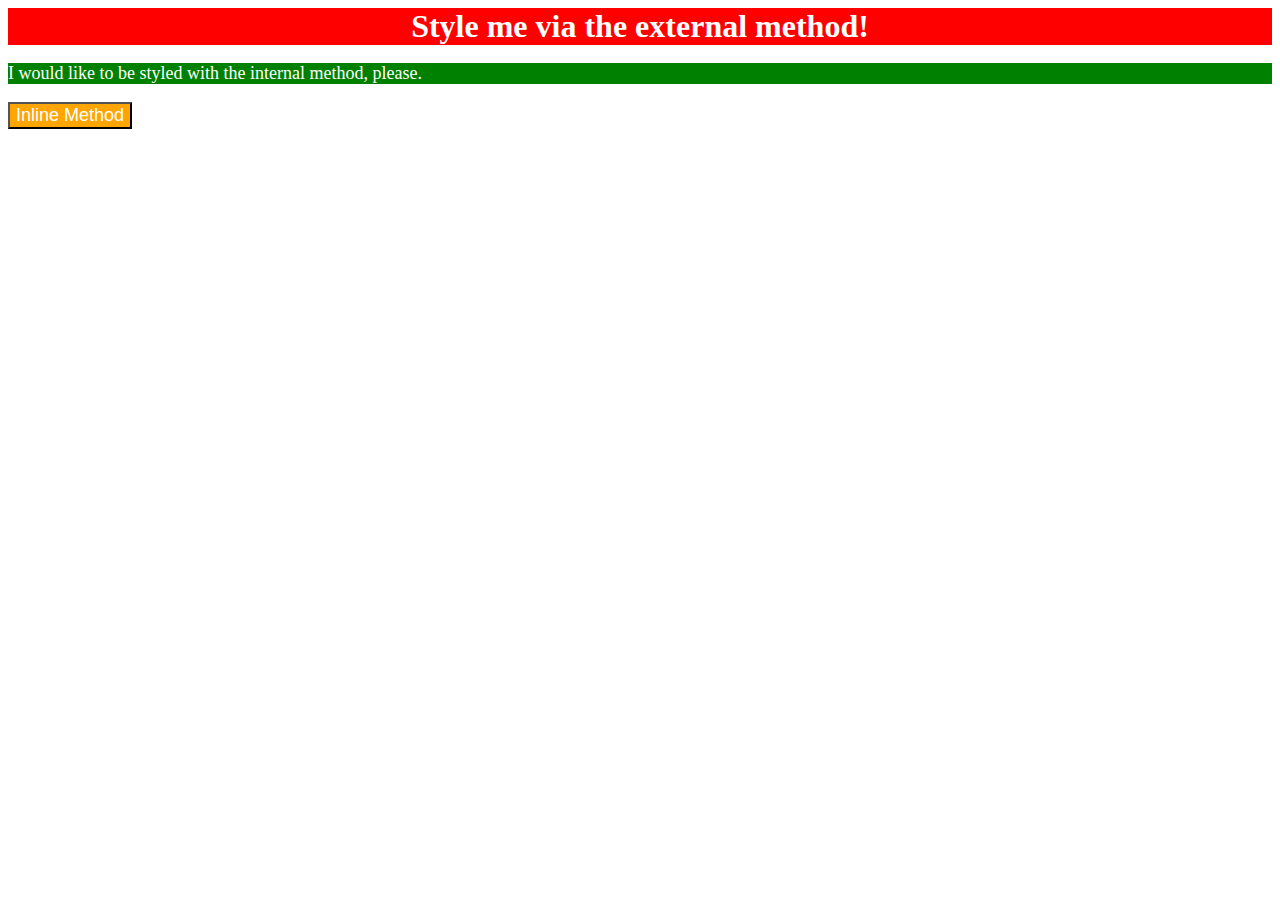
<file: foundations/intro-to-css/01-css-methods/index.html>
<!DOCTYPE html>
<html lang="en">
  <head>
    <link rel="stylesheet" href="styles.css">
    <meta charset="UTF-8">
    <meta http-equiv="X-UA-Compatible" content="IE=edge">
    <meta name="viewport" content="width=device-width, initial-scale=1.0">
    <title>Methods for Adding CSS</title>
<style>
p {
  color: white;
  background-color: green;
  font-size: 18px;
}

</style>

  </head>
  <body>
    <div>Style me via the external method!</div>
    <p>I would like to be styled with the internal method, please.</p>
    <button style="color: white; background-color: orange; font-size: 18px;"> Inline Method</button>
  </body>
</html>
</file>
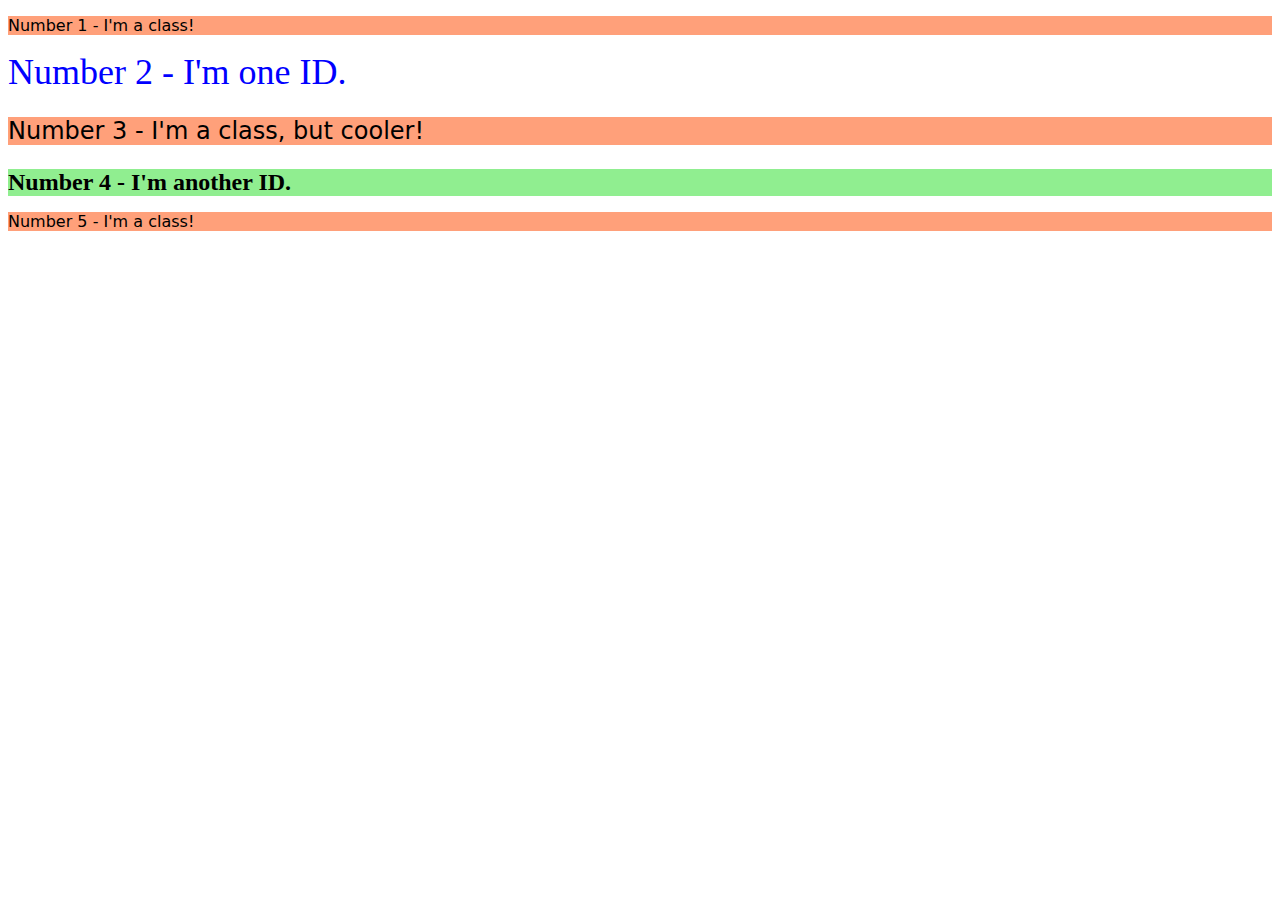
<file: foundations/intro-to-css/02-class-id-selectors/index.html>
<!DOCTYPE html>
<html lang="en">
  <head>
    <meta charset="UTF-8">
    <meta http-equiv="X-UA-Compatible" content="IE=edge">
    <meta name="viewport" content="width=device-width, initial-scale=1.0">
    <title>Class and ID Selectors</title>
    <link rel="stylesheet" href="style.css">
  </head>
  <body>
    <p>Number 1 - I'm a class!</p>
    <div class="two">Number 2 - I'm one ID.</div>
    <p class="three">Number 3 - I'm a class, but cooler!</p>
    <div class = "fourth">Number 4 - I'm another ID.</div>
    <p>Number 5 - I'm a class!</p>
  </body>
</html>
</file>
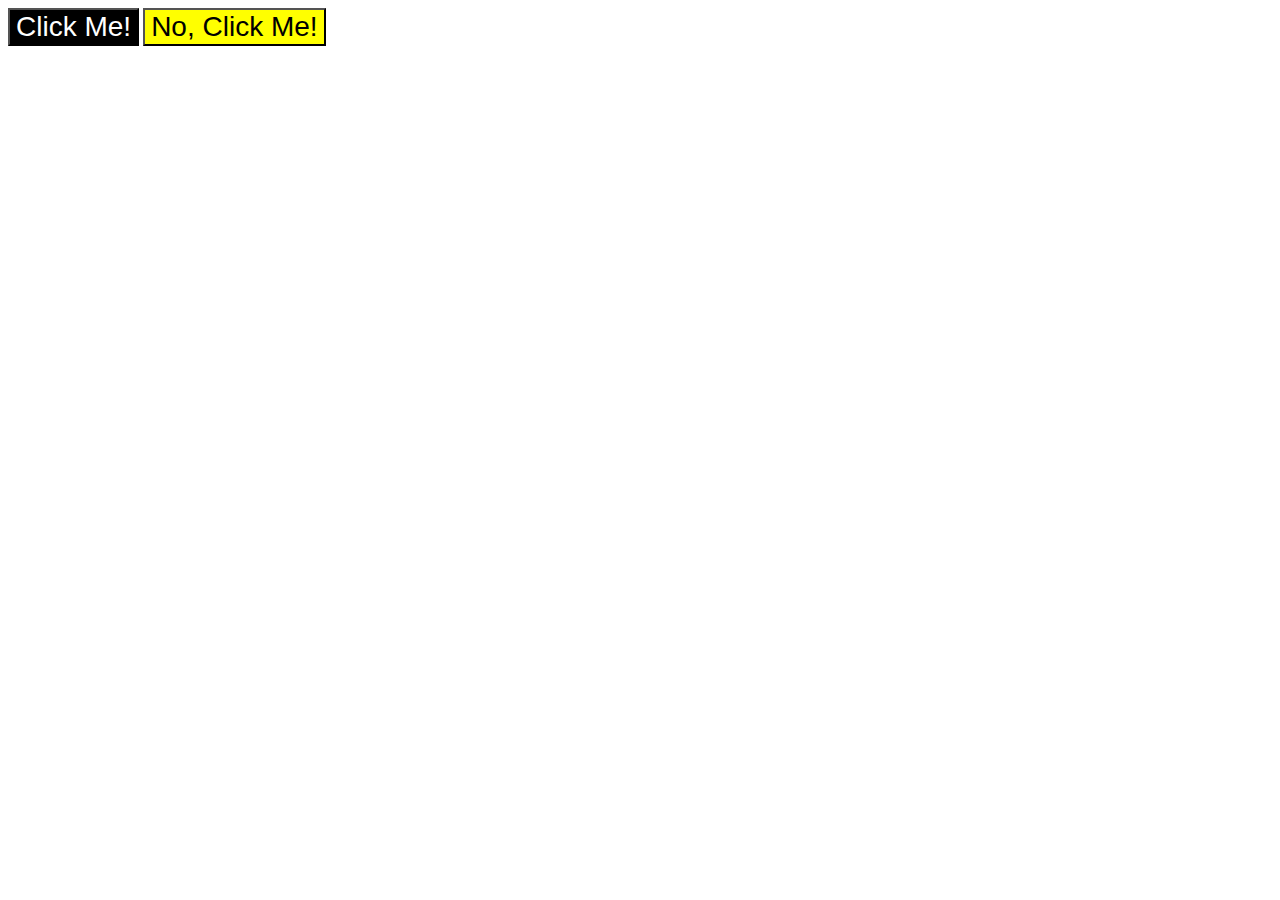
<file: foundations/intro-to-css/03-grouping-selectors/index.html>
<!DOCTYPE html>
<html lang="en">
  <head>
    <meta charset="UTF-8">
    <meta http-equiv="X-UA-Compatible" content="IE=edge">
    <meta name="viewport" content="width=device-width, initial-scale=1.0">
    <title>Grouping Selectors</title>
    <link rel="stylesheet" href="style.css">
  </head>
  <body>
    <button class="yes">Click Me!</button>
    <button class="no"> No, Click Me!</button>
  </body>
</html>
</file>
<file: foundations/intro-to-css/01-css-methods/styles.css>
/* styles.css */
div { 
color: white; 
background-color: red;
font-size: 32px;
font-weight: bold;
text-align: center;
}
</file>
<file: foundations/intro-to-css/02-class-id-selectors/style.css>
/* Add CSS Styling */

p {
    background-color: #ffa07a;
    font-family: Verdana, DejaVu Sans, sans-serif;
}

.two {
color: #0000ff;
font-size: 36px;
}

.three { 
    font-size: 24px;
}

.fourth { 
    background-color: #90ee90;
    font-size: 24px;
    font-weight: bold;
}
</file>
<file: foundations/intro-to-css/03-grouping-selectors/style.css>
/* Add CSS Styling */

.yes, .no {
    font-size: 28px;
    font-family: Helvetica, 'Times New Roman', sans-serif;
}

.yes {
    background-color: black;
    color: white;
}

.no {
    background-color: yellow;
}
</file>
